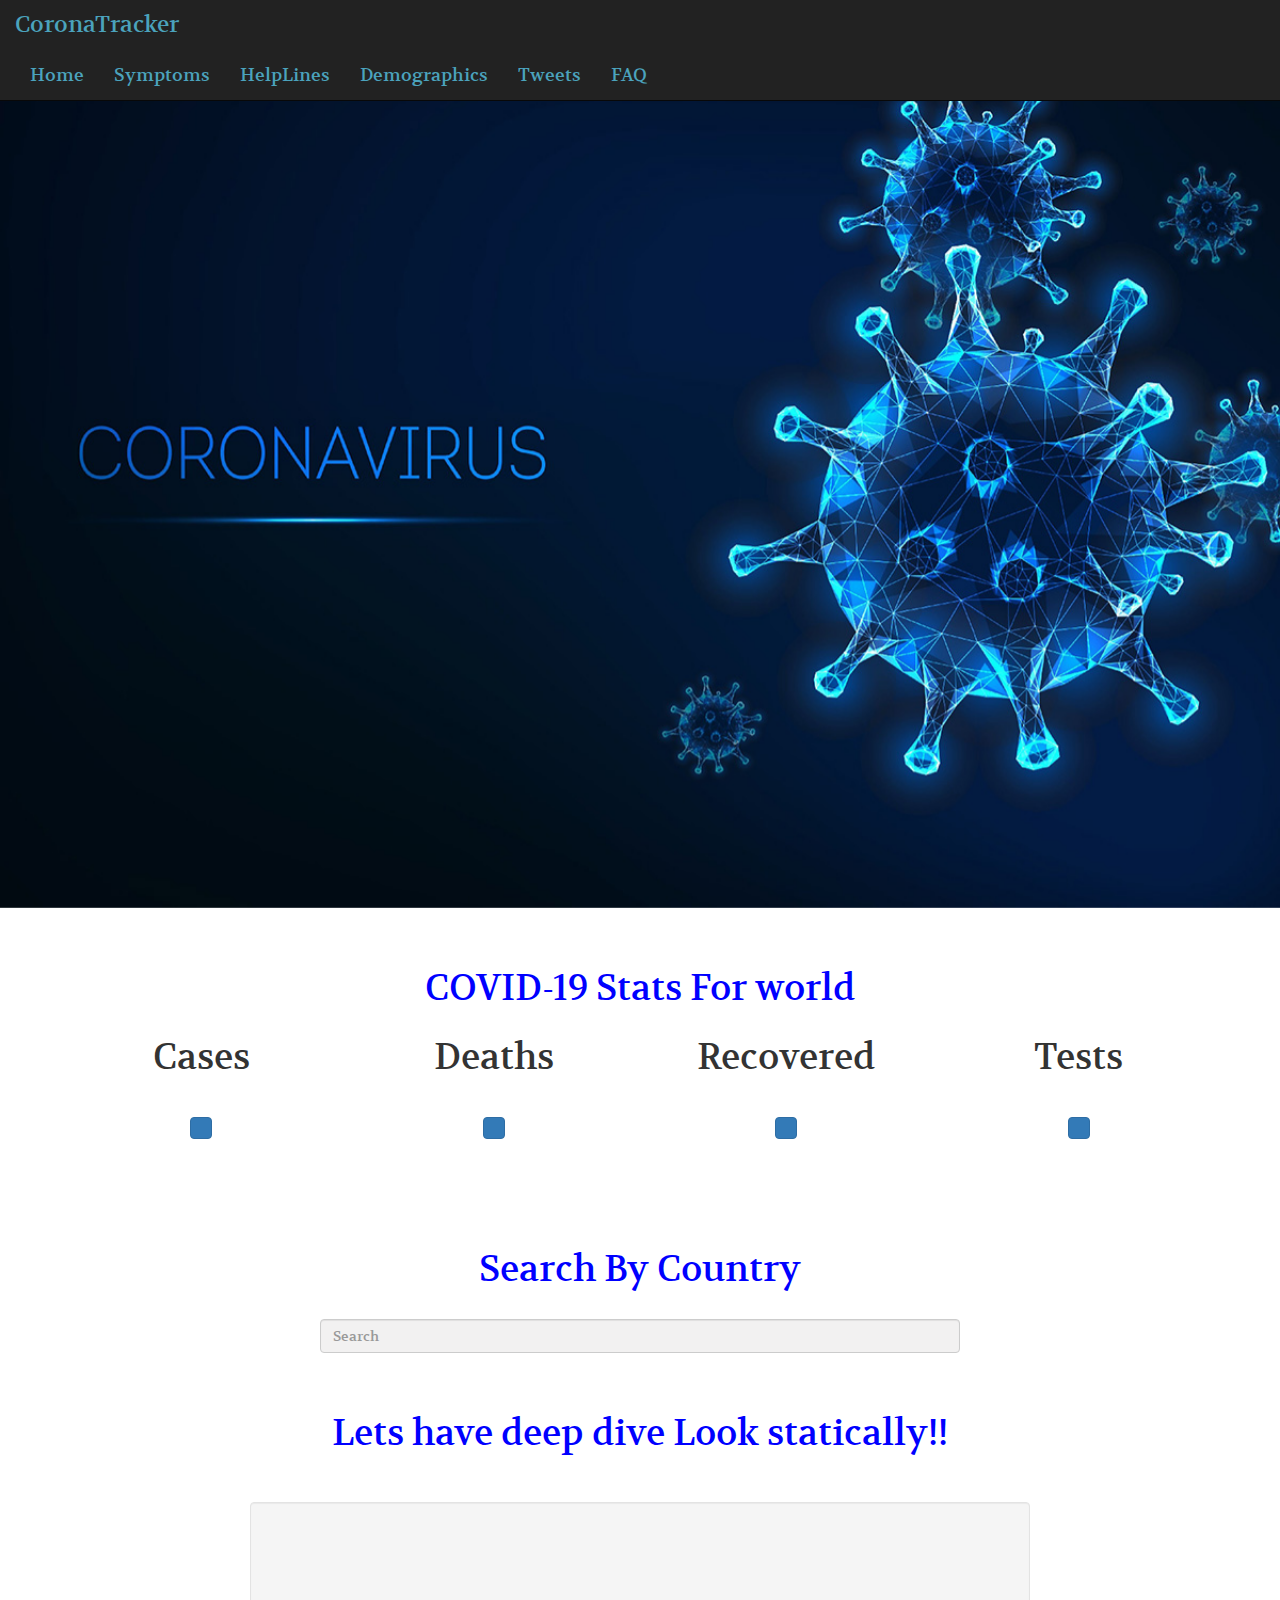
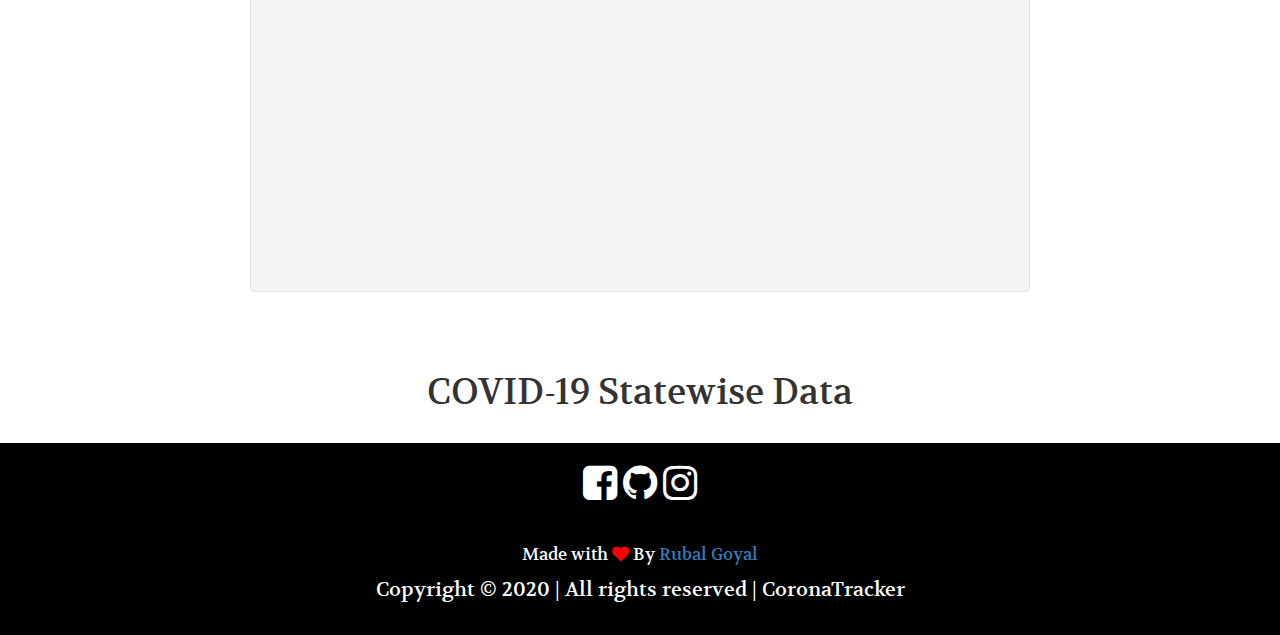
<file: index.html>
<!DOCTYPE html>
<html lang="en">
<head>
  <link rel="icon" href="img/logo.png" type="image/png" sizes="35*35">
  <title>HOME</title>
  <meta charset="utf-8">
  <meta name="viewport" content="width=device-width, initial-scale=1">
  <link rel="stylesheet" href="css/home.css">
  <link rel="stylesheet" href="https://maxcdn.bootstrapcdn.com/bootstrap/3.4.1/css/bootstrap.min.css">
  <script src="https://ajax.googleapis.com/ajax/libs/jquery/3.4.1/jquery.min.js"></script>
  <script src="https://maxcdn.bootstrapcdn.com/bootstrap/3.4.1/js/bootstrap.min.js"></script>
  <script src="https://canvasjs.com/assets/script/jquery-1.11.1.min.js"></script>
<script src="https://canvasjs.com/assets/script/jquery.canvasjs.min.js"></script>
<link rel="stylesheet" href="https://cdnjs.cloudflare.com/ajax/libs/font-awesome/4.7.0/css/font-awesome.min.css">
<link href="https://fonts.googleapis.com/css2?family=Volkhov&display=swap" rel="stylesheet">
<link rel="stylesheet" href="https://cdnjs.cloudflare.com/ajax/libs/animate.css/3.5.2/animate.min.css">
<script src="js/j.js"></script>
<script src="js/home.js"></script>
</head>
<body>
<nav class="navbar navbar-inverse navbar-fixed-top">
  <div class="container-fluid">
    <div class="navbar-header" style="width:50%">
      <button type="button" class="navbar-toggle" data-toggle="collapse" data-target="#myNavbar">
        <span class="icon-bar"></span>
        <span class="icon-bar"></span>
        <span class="icon-bar"></span>                        
      </button>
      <a class="navbar-brand" href="index.html">CoronaTracker</a>
    </div>
    <div class="collapse navbar-collapse" id="myNavbar">
      <ul class="nav navbar-nav">
       <li><a href="index.html">Home</a></li>
        <li><a href="symptom.html">Symptoms</a></li>
        <li><a href="help.html">HelpLines</a></li>
        <!-- <li><a href="news.html">News</a></li> -->
        <li><a href="demographics.html">Demographics</a></li>
        <li><a href="tweets.html">Tweets</a></li>
        <li><a href="faq.html">FAQ</a></li>
      </ul>
    </div>
  </div>
</nav>
  <div id="myCarousel" class="carousel slide" data-ride="carousel">
        <div class="carousel-inner">
            <div class="item active">
            <img src="img/banner1.jpg" alt="Los Angeles" id="banner" class="ban" >
            </div>
              <div class="overlay">
            <div class="text">
              <h1 class="animated infinite bounce delay-60s" style="font-weight: bold;
              font-family:'Volkhov', serif;font-size: 40px;">Staying At Home Keeps corona away..!!
              <em><br/>#stayHome</em><br><em>#staySafe</em></h1>
            <br/>
            <p id="quote" style="font-weight: bold;
            font-family:'Volkhov', serif;font-size:25px;"></p>
          </div>
          </div>
        </div>
        </div>
<br><br>

<div class="container">
  <center><h1 class="heading">COVID-19 Stats For world</h1></center>
  <div class="row details">
    <div class="col-md-3">
      <h1>Cases</h1>
      <br/>
      <button class="btn btn-primary" id="cases"></button>
    </div>
    <div class="col-md-3">
      <h1>Deaths</h1>
      <br/>
      <button  class="btn btn-primary" id="deaths"></button>
    </div>
    <div class="col-md-3">
      <h1>Recovered</h1>
      <br/>
      <button class="btn btn-primary" id="recovered"></button>
    </div>
    <div class="col-md-3">
      <h1>Tests</h1>
      <br/>
      <button class="btn btn-primary" id="tests"></button>
    </div>
  </div>
</div>

<br><br><br><br>
     <center> <h1 class="heading">Search By Country</h1></center>
     <br/>
    <div class="input">
         <input class="form-control" type="text" class="form-control" placeholder="Search" id="country">
          <br/>
        </div>
<br>

  <div class="container abc">
  </div>
  <div class="container">
    <center><h1 class="heading">Lets have deep dive Look statically!!</h1></center><br><br>
    <div class="row">
      <div class="col-md-2"></div>
      <div class="col-md-8 well">
      
        <div id="chartContainer"  style="height: 350px; width: 50%;margin:auto">
        </div>
          <script src="https://canvasjs.com/assets/script/jquery-1.11.1.min.js"></script>
          <script src="https://canvasjs.com/assets/script/jquery.canvasjs.min.js"></script>
        </div>
        <div class="col-md-2"></div>
    </div>
</div>
<br><br>
  <div  class="container">
    <center><h1 class="default"> COVID-19 Statewise Data</h1></center><br/>
    <div class="row">
      <div class="col-md-12" id="mydiv">
        </div>
      </div>
    </div>
<div class="container-fluid">
      <div class="row">
        <div class="col-md-12 footer">
          
          <center><a href="https://www.facebook.com"><i class="fa fa-facebook-square" style="font-size:40px;color:white;"></i></a>
          <a href="https://github.com/"><i class="fa fa-github" style="font-size:40px;color:white;"></i></a>
          <a href="https://www.instgram.com"><i class="fa fa-instagram" style="font-size:40px;color:white;"></i></a></center><br>
          <center><p style="font-size: 17px">Made with <i class="fa fa-heart" style="color:red"></i> By <a class="linkin" href="https://www.linkedin.com/in/mitisha-goyal-a6514a190/" target="_blank">Rubal Goyal</a> 
          <center><p style="font-size:20px">Copyright © 2020 | All rights reserved | CoronaTracker</p></center>
        </div>
      </div>
    </div>
</body>
</html>
</file>
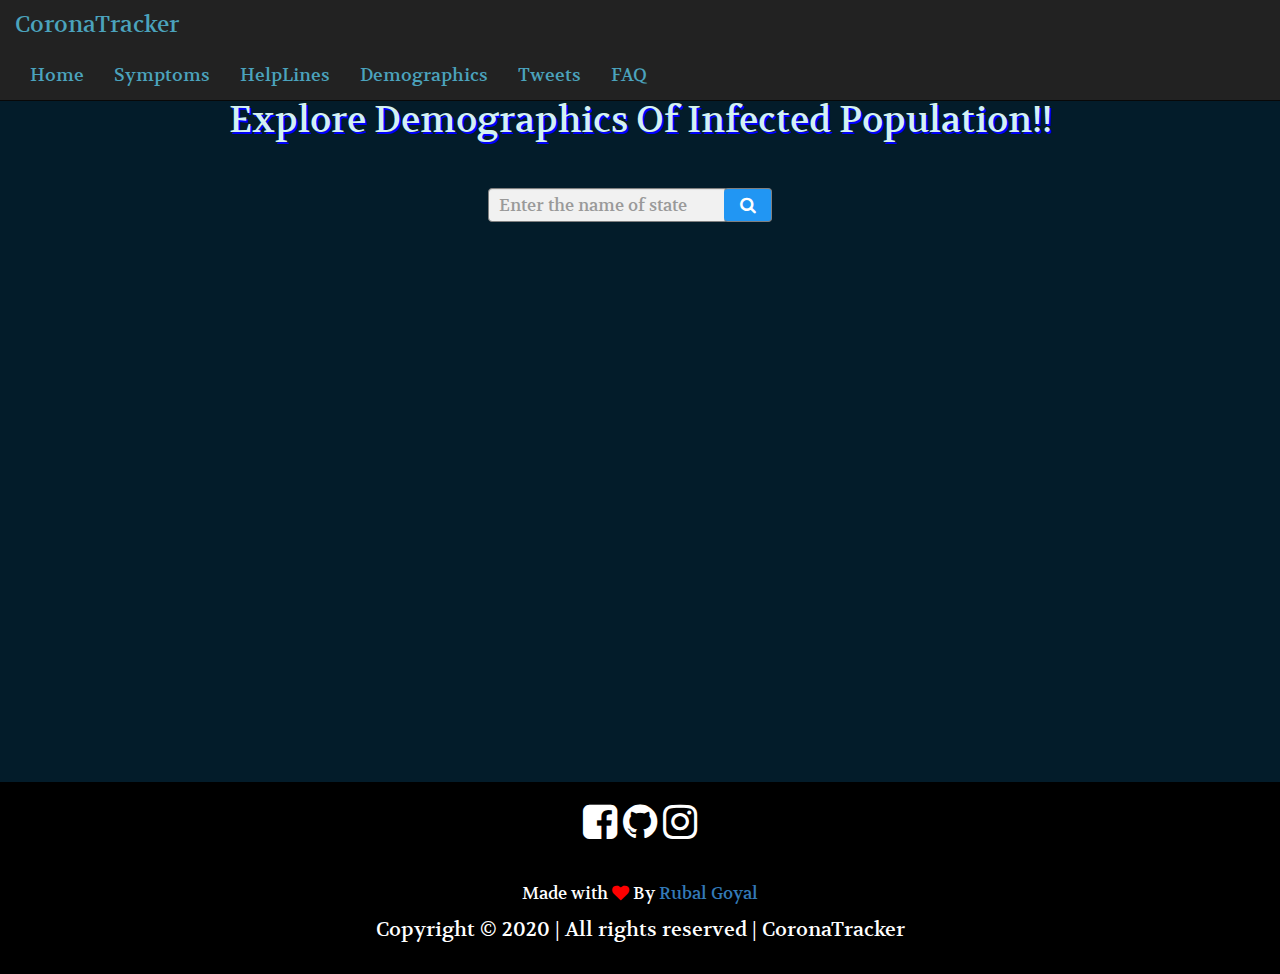
<file: demographics.html>
<!DOCTYPE html>
<html>
<head>

	<title>Demographics</title>
   <meta charset="utf-8">
   <link rel="icon" href="img/logo.png" type="image/png" sizes="35*35">
  <meta name="viewport" content="width=device-width, initial-scale=1">
  <link rel="stylesheet" href="https://maxcdn.bootstrapcdn.com/bootstrap/3.4.0/css/bootstrap.min.css">
  <link rel="stylesheet" type="text/css" href="css/demograph.css">
  <script src="https://ajax.googleapis.com/ajax/libs/jquery/3.4.1/jquery.min.js"></script>
  <script src="https://maxcdn.bootstrapcdn.com/bootstrap/3.4.0/js/bootstrap.min.js"></script>
	<script src="https://ajax.googleapis.com/ajax/libs/jquery/3.4.1/jquery.min.js"></script>
  <link rel="stylesheet" href="https://cdnjs.cloudflare.com/ajax/libs/font-awesome/4.7.0/css/font-awesome.min.css">
	<script src="js/j.js"></script>
  <script src="js/j1.js"></script>
  <link href="https://fonts.googleapis.com/css2?family=Volkhov&display=swap" rel="stylesheet">
 	</head>
 <body>
  <nav class="navbar navbar-inverse navbar-fixed-top">
    <div class="container-fluid">
      <div class="navbar-header" style="width:50%">
        <button type="button" class="navbar-toggle" data-toggle="collapse" data-target="#myNavbar">
          <span class="icon-bar"></span>
          <span class="icon-bar"></span>
          <span class="icon-bar"></span>                        
        </button>
        <a class="navbar-brand" href="index.html">CoronaTracker</a>
      </div>
      <div class="collapse navbar-collapse" id="myNavbar">
        <ul class="nav navbar-nav">
         <li><a href="index.html">Home</a></li>
          <li><a href="symptom.html">Symptoms</a></li>
          <li><a href="help.html">HelpLines</a></li>
          <!-- <li><a href="news.html">News</a></li> -->
          <li><a href="demographics.html">Demographics</a></li>
          <li><a href="tweets.html">Tweets</a></li>
          <li><a href="faq.html">FAQ</a></li>
        </ul>
      </div>
    </div>
  </nav><br/><br/><br/><br/>
 	<center><h1 class="text-primary">Explore Demographics Of Infected Population!! </h1></center>
 	<br><br>          
  <center>
          <div class="example"  style="margin:auto;max-width:300px">
          <input class="form-control search2" type="text" placeholder="Enter the name of state" >
          <button id="sub"><i class="fa fa-search"></i></button>
          </div>
  </center>
  <br><br>
 	<div class="container">
    <div class="row">
      <div class="col-md-1"></div>
      <div class="col-md-10 data">
        <div id='loader' style='display: none;'>
          <center><img src='img/load.gif' style='margin-top:80px' width=auto height='300px'></center>
        </div>
      </div>
      <div class="col-md-1">
      </div>
    </div>
   </div>
   <br/>
    <div class="mod">
 </div>
   <div class="container-fluid">
      <div class="row">
        <div class="col-md-12 footer">
          
          <center><a href="https://www.facebook.com"><i class="fa fa-facebook-square" style="font-size:40px;color:white;"></i></a>
          <a href="https://github.com/"><i class="fa fa-github" style="font-size:40px;color:white;"></i></a>
          <a href="https://www.instgram.com"><i class="fa fa-instagram" style="font-size:40px;color:white;"></i></a></center><br>
          <center><p style="font-size: 17px">Made with <i class="fa fa-heart" style="color:red"></i> By <a class="linkin" href="https://www.linkedin.com/in/mitisha-goyal-a6514a190/" target="_blank">Rubal Goyal</a> 
          <center><p style="font-size:20px">Copyright © 2020 | All rights reserved | CoronaTracker</p></center>
        </div>
      </div>
    </div>
  </div>
 </body>
 </html>
</file>
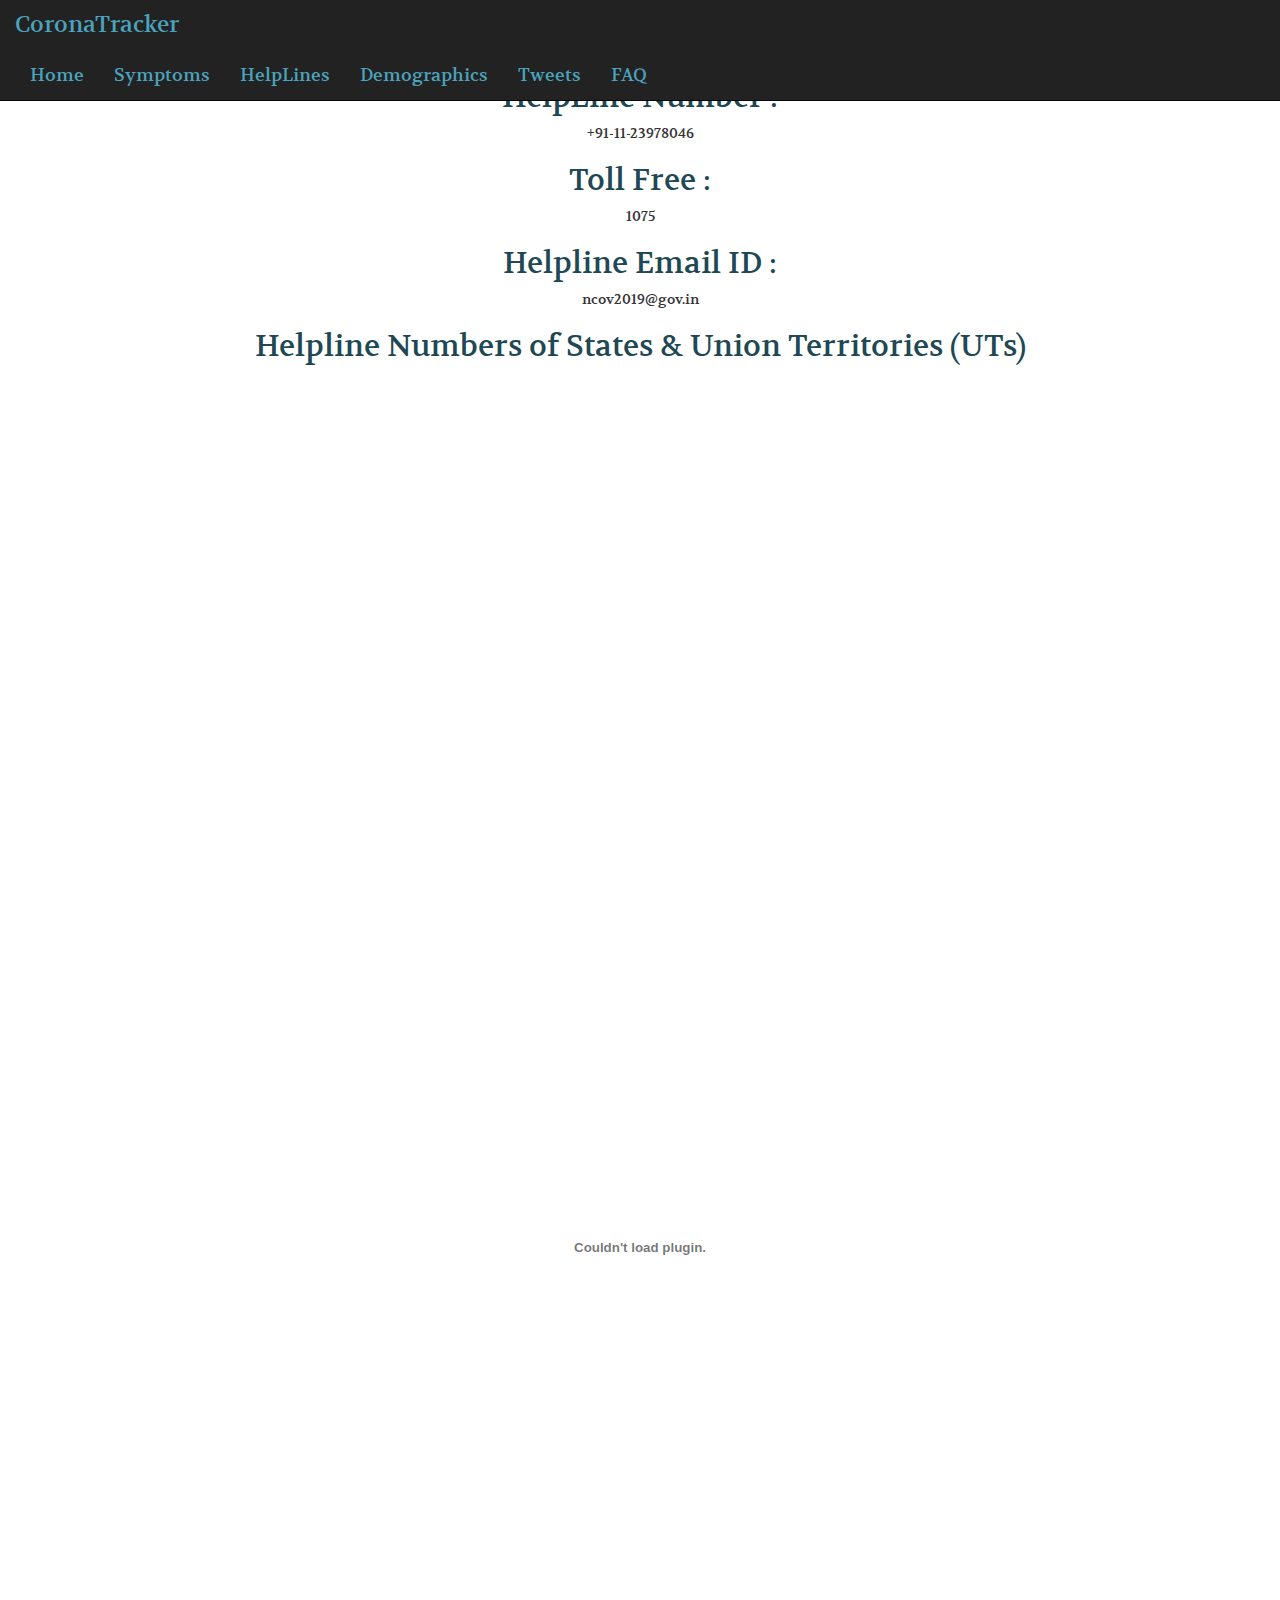
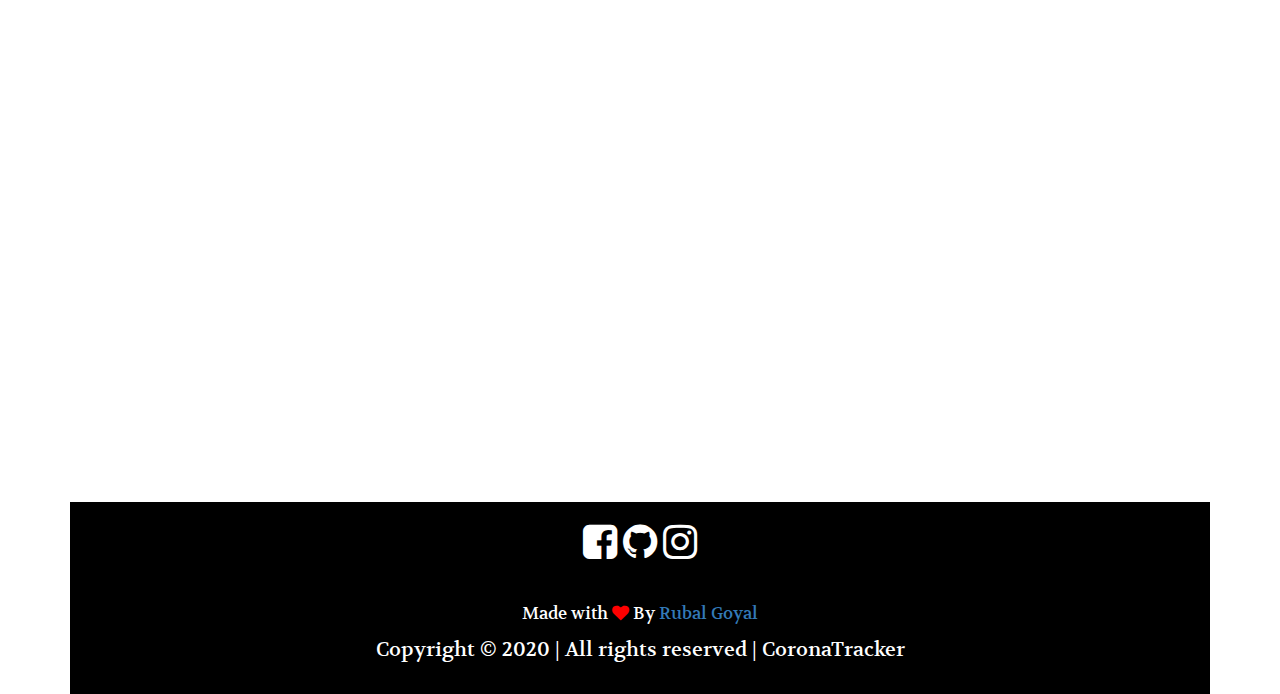
<file: help.html>
<!DOCTYPE html>
<html lang="en">
<head>
  <link rel="icon" href="img/logo.png" type="image/png" sizes="35*35">
  <title>HELPLINE</title>
  <meta charset="utf-8">
  <meta name="viewport" content="width=device-width, initial-scale=1">
  <link rel="stylesheet" href="css/help.css">
  <link rel="stylesheet" href="https://maxcdn.bootstrapcdn.com/bootstrap/3.4.1/css/bootstrap.min.css">
  <script src="https://ajax.googleapis.com/ajax/libs/jquery/3.4.1/jquery.min.js"></script>
  <script src="https://maxcdn.bootstrapcdn.com/bootstrap/3.4.1/js/bootstrap.min.js"></script>
  <script src="https://canvasjs.com/assets/script/jquery-1.11.1.min.js"></script>
<script src="https://canvasjs.com/assets/script/jquery.canvasjs.min.js"></script>
  <script src="js/j.js"></script>
  <link rel="stylesheet" href="https://cdnjs.cloudflare.com/ajax/libs/font-awesome/4.7.0/css/font-awesome.min.css">
  <link href="https://fonts.googleapis.com/css2?family=Volkhov&display=swap" rel="stylesheet">
  <style>
    .heading
    {
      color:#204854;
    }

    
  </style>
  
</head>
<body>
  
  <nav class="navbar navbar-inverse navbar-fixed-top">
    <div class="container-fluid">
      <div class="navbar-header" style="width:50%">
        <button type="button" class="navbar-toggle" data-toggle="collapse" data-target="#myNavbar">
          <span class="icon-bar"></span>
          <span class="icon-bar"></span>
          <span class="icon-bar"></span>                        
        </button>
        <a class="navbar-brand" href="index.html">CoronaTracker</a>
      </div>
      <div class="collapse navbar-collapse" id="myNavbar">
        <ul class="nav navbar-nav">
         <li><a href="index.html">Home</a></li>
          <li><a href="symptom.html">Symptoms</a></li>
          <li><a href="help.html">HelpLines</a></li>
          <!-- <li><a href="news.html">News</a></li> -->
          <li><a href="demographics.html">Demographics</a></li>
          <li><a href="tweets.html">Tweets</a></li>
          <li><a href="faq.html">FAQ</a></li>
        </ul>
      </div>
    </div>
  </nav>
  <br/><br/><br/>
<div class="container">
  <center><h2 class="heading">HelpLine Number :</h2>
<span class="blinking">+91-11-23978046</span>

  <h2 class="heading">Toll Free :</h2>
  <span class="blinking">1075</span>
  <h2 class="heading">Helpline Email ID :</h2>
 <span class="blinking"> ncov2019@gov.in</span>
  <h2 class="heading">Helpline Numbers of States & Union Territories (UTs)</h2></center>
  <br>
 <div class='embed-responsive' style='padding-bottom:150%'>
    <object data='helpnumber.pdf' type='application/pdf' width='100%' height='100%'></object>
</div>
<div class="container-fluid">
      <div class="row">
        <div class="col-md-12 footer">
          
          <center><a href="https://www.facebook.com"><i class="fa fa-facebook-square" style="font-size:40px;color:white;"></i></a>
          <a href="https://github.com/"><i class="fa fa-github" style="font-size:40px;color:white;"></i></a>
          <a href="https://www.instgram.com"><i class="fa fa-instagram" style="font-size:40px;color:white;"></i></a></center><br>
          <center><p style="font-size: 17px">Made with <i class="fa fa-heart" style="color:red"></i> By <a class="linkin" href="https://www.linkedin.com/in/mitisha-goyal-a6514a190/" target="_blank">Rubal Goyal</a> 
          <center><p style="font-size:20px">Copyright © 2020 | All rights reserved | CoronaTracker</p></center>
        </div>
      </div>
    </div>
</body>
</html>
</file>
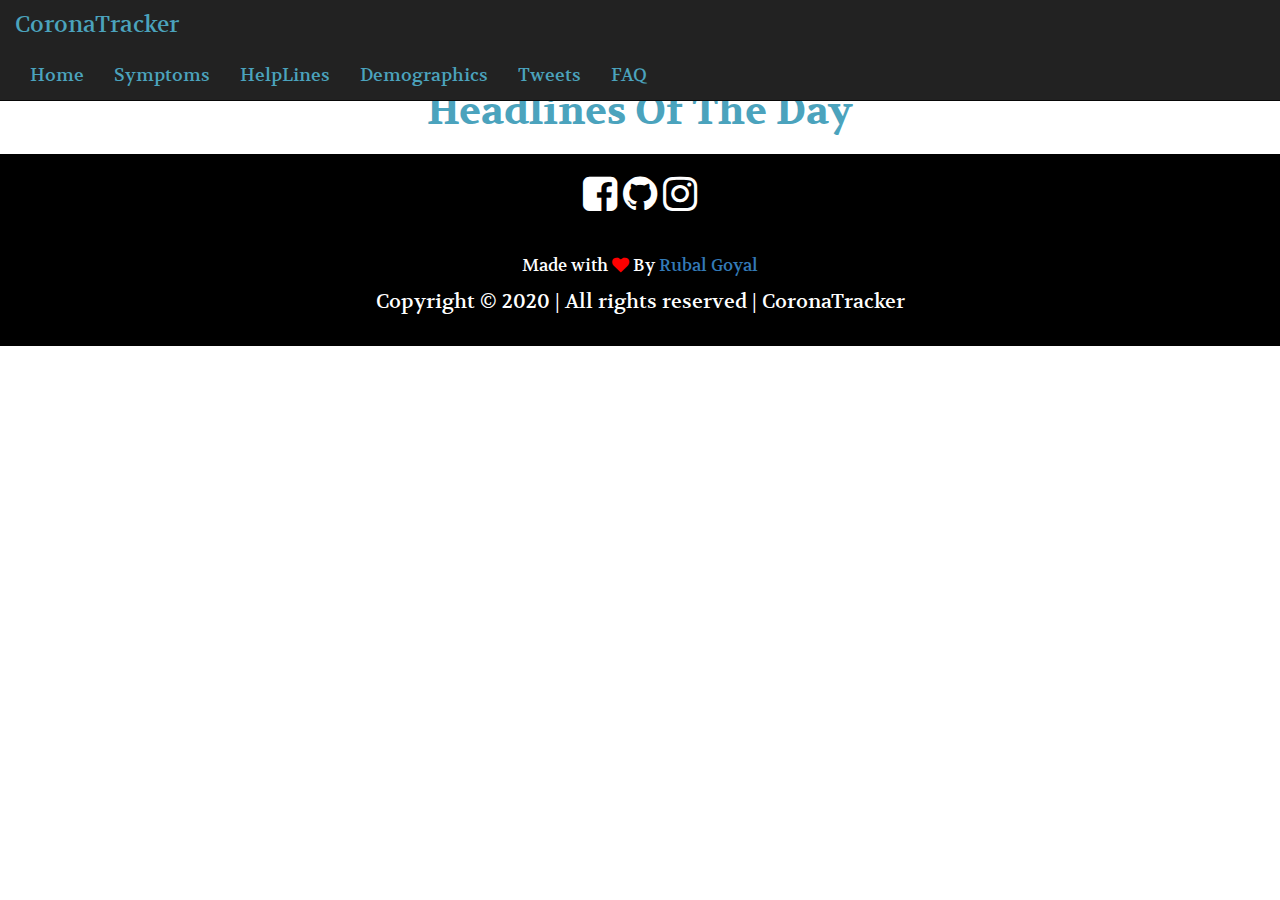
<file: news.html>
<!DOCTYPE html>
<html lang="en">
<head>
  <link rel="icon" href="img/logo.png" type="image/png" sizes="35*35">
  <title>NEWS</title>
  <meta charset="utf-8">
  <meta name="viewport" content="width=device-width, initial-scale=1">
  <link rel="stylesheet" href="css/news.css">
  <link rel="stylesheet" href="https://maxcdn.bootstrapcdn.com/bootstrap/3.4.1/css/bootstrap.min.css">
  <script src="https://ajax.googleapis.com/ajax/libs/jquery/3.5.1/jquery.min.js"></script>
  <script src="https://ajax.googleapis.com/ajax/libs/jquery/3.4.1/jquery.min.js"></script>
  <script src="https://maxcdn.bootstrapcdn.com/bootstrap/3.4.1/js/bootstrap.min.js"></script>
  <script src="js/news.js"></script>
  <link rel="stylesheet" href="https://cdnjs.cloudflare.com/ajax/libs/font-awesome/4.7.0/css/font-awesome.min.css">
  <link href="https://fonts.googleapis.com/css2?family=Volkhov&display=swap" rel="stylesheet">
</head>
<body>

  <nav class="navbar navbar-inverse navbar-fixed-top">
    <div class="container-fluid">
      <div class="navbar-header" style="width:50%">
        <button type="button" class="navbar-toggle" data-toggle="collapse" data-target="#myNavbar">
          <span class="icon-bar"></span>
          <span class="icon-bar"></span>
          <span class="icon-bar"></span>                        
        </button>
        <a class="navbar-brand" href="index.html">CoronaTracker</a>
      </div>
      <div class="collapse navbar-collapse" id="myNavbar">
        <ul class="nav navbar-nav">
         <li><a href="index.html">Home</a></li>
          <li><a href="symptom.html">Symptoms</a></li>
          <li><a href="help.html">HelpLines</a></li>
          <!-- <li><a href="news.html">News</a></li> -->
          <li><a href="demographics.html">Demographics</a></li>
          <li><a href="tweets.html">Tweets</a></li>
          <li><a href="faq.html">FAQ</a></li>
        </ul>
      </div>
    </div>
  </nav>
<br/><br/><br/>

<div class="container-fluid">
      <div class="row">
        <div class="col-md-12">
          <h1 class="text-center" style="padding: 10px;font-size:40px;color:#4ba3bd;font-weight: bold;">Headlines Of The Day</h1>
        </div>
      </div>
    </div>
    <!--end of heading-->
    <!-- start of main-news div-->
    <div id='loader' style='display: none;'>
      <center><img src='img/load.gif' style='margin-top:80px' width='380px' height='250px'></center>
    </div>
    <div class="container-fluid abc">
    </div>
<div class="container-fluid">
      <div class="row">
        <div class="col-md-12 footer">
          
          <center><a href="https://www.facebook.com"><i class="fa fa-facebook-square" style="font-size:40px;color:white;"></i></a>
          <a href="https://github.com/"><i class="fa fa-github" style="font-size:40px;color:white;"></i></a>
          <a href="https://www.instgram.com"><i class="fa fa-instagram" style="font-size:40px;color:white;"></i></a></center><br>
          <center><p style="font-size: 17px">Made with <i class="fa fa-heart" style="color:red"></i> By <a class="linkin" href="https://www.linkedin.com/in/mitisha-goyal-a6514a190/" target="_blank">Rubal Goyal</a> 
          <center><p style="font-size:20px">Copyright © 2020 | All rights reserved | CoronaTracker</p></center>
        </div>
      </div>
    </div>
  </body>
  </html>
</file>
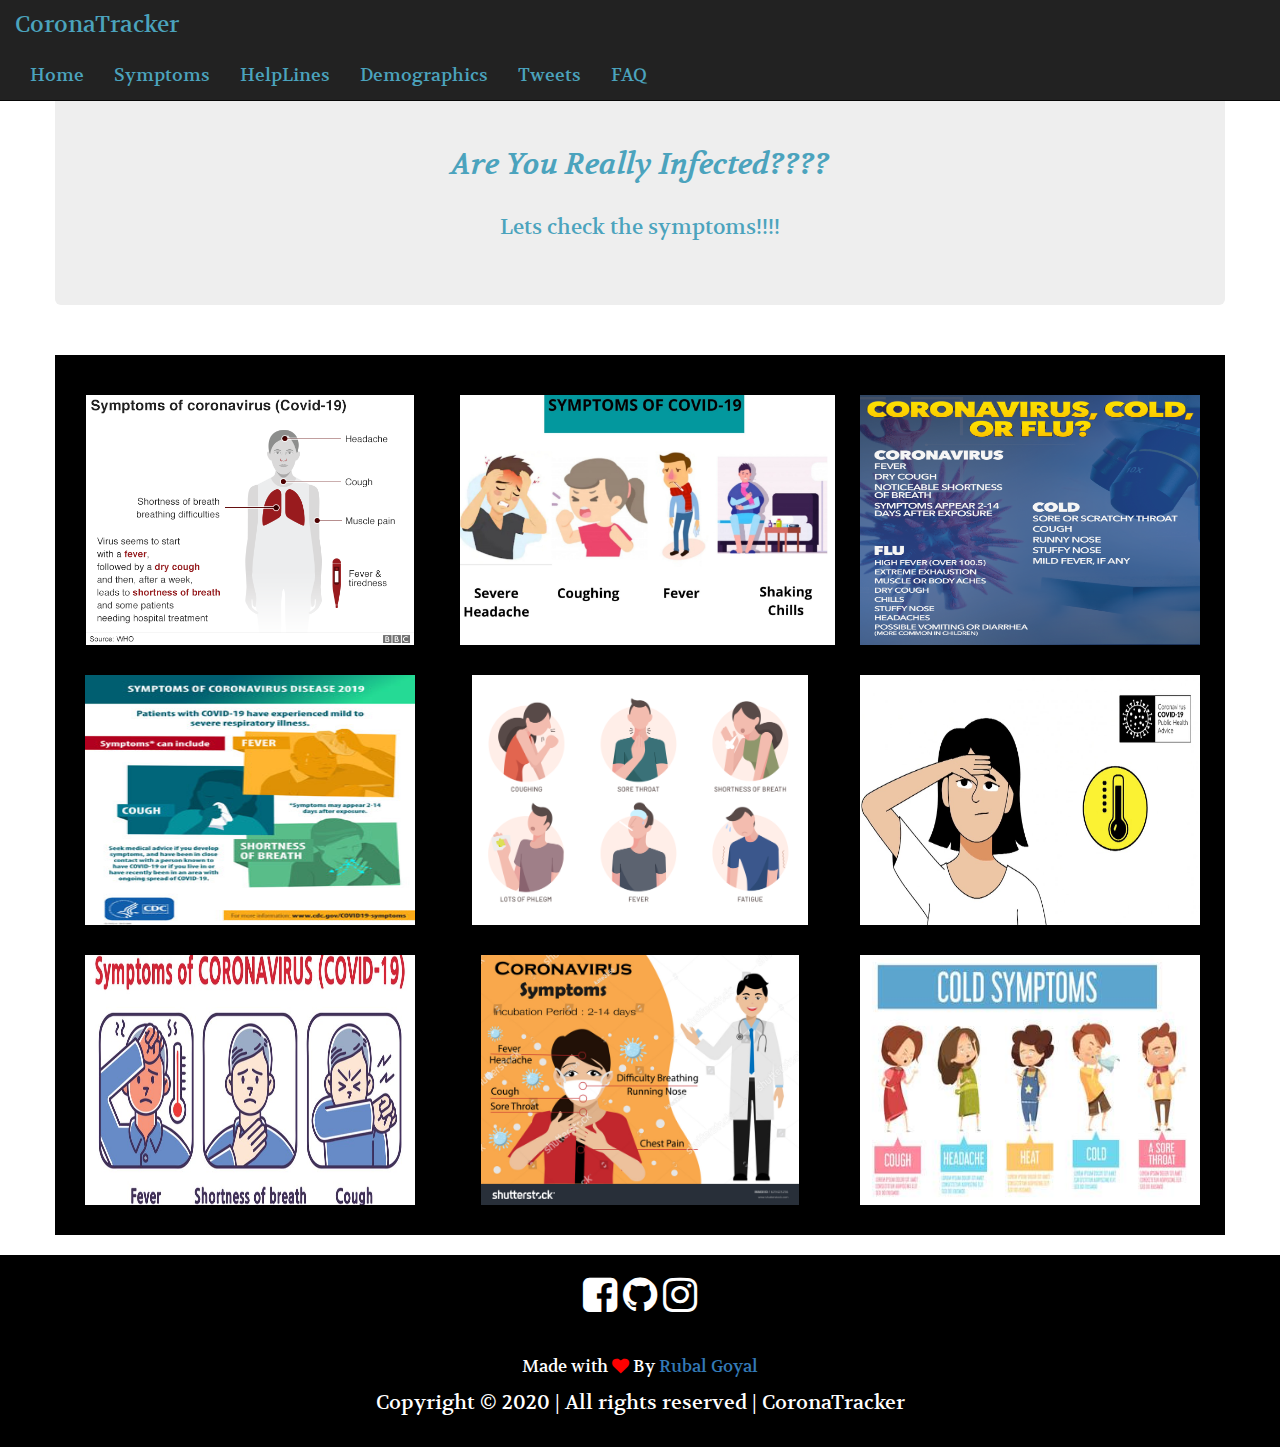
<file: symptom.html>
<!DOCTYPE html>
<html lang="en">
<head>
  
  <title>SYMPTOMS</title>
  <meta charset="utf-8">
  <meta name="viewport" content="width=device-width, initial-scale=1">
  <link rel="stylesheet" href="css/symptom.css">
  <link rel="stylesheet" href="https://maxcdn.bootstrapcdn.com/bootstrap/3.4.1/css/bootstrap.min.css">
  <script src="https://ajax.googleapis.com/ajax/libs/jquery/3.4.1/jquery.min.js"></script>
  <script src="https://maxcdn.bootstrapcdn.com/bootstrap/3.4.1/js/bootstrap.min.js"></script>
    <link rel="stylesheet" href="https://cdnjs.cloudflare.com/ajax/libs/font-awesome/4.7.0/css/font-awesome.min.css">
    <link rel="icon" href="img/logo.png" type="image/png" sizes="35*35">
<link href="https://fonts.googleapis.com/css2?family=Volkhov&display=swap" rel="stylesheet">
</head>
<body>
  <nav class="navbar navbar-inverse navbar-fixed-top">
    <div class="container-fluid">
      <div class="navbar-header" style="width:50%">
        <button type="button" class="navbar-toggle" data-toggle="collapse" data-target="#myNavbar">
          <span class="icon-bar"></span>
          <span class="icon-bar"></span>
          <span class="icon-bar"></span>                        
        </button>
        <a class="navbar-brand" href="index.html">CoronaTracker</a>
      </div>
      <div class="collapse navbar-collapse" id="myNavbar">
        <ul class="nav navbar-nav">
         <li><a href="index.html">Home</a></li>
          <li><a href="symptom.html">Symptoms</a></li>
          <li><a href="help.html">HelpLines</a></li>
        <!--   <li><a href="news.html">News</a></li> -->
          <li><a href="demographics.html">Demographics</a></li>
          <li><a href="tweets.html">Tweets</a></li>
          <li><a href="faq.html">FAQ</a></li>
        </ul>
      </div>
    </div>
  </nav>

<br><br><br><br>
<div class="container">
  <div class="jumbotron row">
  
      <h2 class="a"><em>Are You Really Infected????</em></h2><br>
   
    <div class="col-md-12">
      <p class="b">Lets check the symptoms!!!!</p>
   </div><br>
    </div>
</div><br>

<div id="second" >
  <center>
  <div class="container mt-5"style="background-color: black;"><br><br>  
      <div class="row">
            <div class="col-lg-4">
            <div class="card">
            <img src ="img/symptom1.png" class="img-fluid m-auto py-3 "style="height: 250px;width=350px;">
            </div></div>

            <div class="col-lg-4">
            <div class="card">
            <img src = "img/symptom2.jpg"  class="img-fluid m-auto py-3"style="height: 250px;width=350px;" >
            </div></div>

             <div class="col-lg-4">
             <div class="card">
             <img src ="img/coldOrFlue.jpg" width="340" class="img-fluid m-auto py-3"style="height: 250px;">
              </div></div>

              <div class="col-lg-4 ">
              <div class="card ">
              <img src ="img/symptom4.png" width="330"class="img-fluid m-auto py-3"style="height:250px;">
              </div></div>

              <div class="col-lg-4 ">
                <div class="card ">
                <img src ="img/symptom6.png" class="img-fluid m-auto py-3"style="height: 250px;width=350px;">
                 </div></div>
   
                 <div class="col-lg-4 ">
                 <div class="card ">
                 <img src ="img/symptom7.jpg"width="340"  class="img-fluid m-auto py-3" style="height: 250px;">
                 </div></div>

                 <div class="col-lg-4 ">
                  <div class="card ">
                  <img src ="img/symptom8.jpg"width="330"  class="img-fluid m-auto py-3" style="height: 250px;">
                  </div></div>

                  <div class="col-lg-4 ">
                    <div class="card ">
                    <img src ="img/symptom9.jpg"  class="img-fluid m-auto py-3"style="height: 250px;width=350px;">
                    </div></div>

                    <div class="col-lg-4">
                      <div class="card ">
                      <img src ="img/cold.jpg" width="340" class="img-fluid m-auto py-3" style="height: 250px;">
                      </div></div>
                
      </div>
  </div>
</div>


<br>
 
<div class="container-fluid">
      <div class="row">
        <div class="col-md-12 footer">
          
          <center><a href="https://www.facebook.com"><i class="fa fa-facebook-square" style="font-size:40px;color:white;"></i></a>
          <a href="https://github.com/"><i class="fa fa-github" style="font-size:40px;color:white;"></i></a>
          <a href="https://www.instgram.com"><i class="fa fa-instagram" style="font-size:40px;color:white;"></i></a></center><br>
          <center><p style="font-size: 17px">Made with <i class="fa fa-heart" style="color:red"></i> By <a class="linkin" href="https://www.linkedin.com/in/mitisha-goyal-a6514a190/" target="_blank">Rubal Goyal</a> 
          <center><p style="font-size:20px">Copyright © 2020 | All rights reserved | CoronaTracker</p></center>
        </div>
      </div>
    </div>

</body>
</html>
</file>
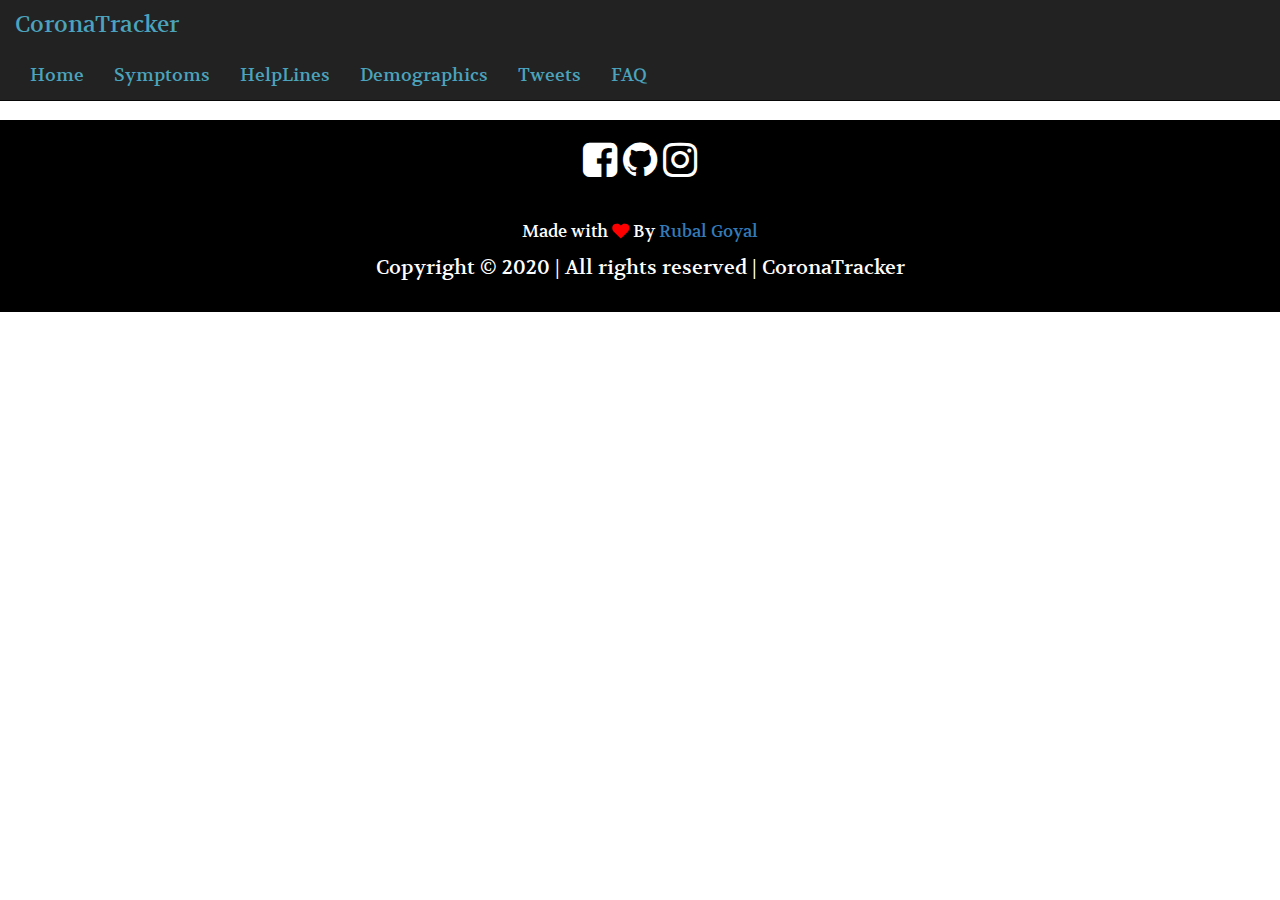
<file: tweets.html>
<!DOCTYPE html>
<html lang="en">
<head>
  <link rel="icon" href="img/logo.png" type="image/png" sizes="35*35">
  <title>TWEETS</title>
  <meta charset="utf-8">
  <meta name="viewport" content="width=device-width, initial-scale=1">
  <link rel="stylesheet" href="css/tweets.css">
  <link rel="stylesheet" href="https://maxcdn.bootstrapcdn.com/bootstrap/3.4.1/css/bootstrap.min.css">
  <script src="https://ajax.googleapis.com/ajax/libs/jquery/3.4.1/jquery.min.js"></script>
  <script src="https://maxcdn.bootstrapcdn.com/bootstrap/3.4.1/js/bootstrap.min.js"></script>  
<link rel="stylesheet" href="https://cdnjs.cloudflare.com/ajax/libs/font-awesome/4.7.0/css/font-awesome.min.css">
<link href="https://fonts.googleapis.com/css2?family=Volkhov&display=swap" rel="stylesheet">
<link rel="stylesheet" href="https://cdnjs.cloudflare.com/ajax/libs/animate.css/3.5.2/animate.min.css">
<script src="js/j.js"></script>
<script src="js/tweets.js"></script>
</head>
<body>
<nav class="navbar navbar-inverse navbar-fixed-top">
  <div class="container-fluid">
    <div class="navbar-header" style="width:50%">
      <button type="button" class="navbar-toggle" data-toggle="collapse" data-target="#myNavbar">
        <span class="icon-bar"></span>
        <span class="icon-bar"></span>
        <span class="icon-bar"></span>                        
      </button>
      <a class="navbar-brand" href="index.html">CoronaTracker</a>
    </div>
    <div class="collapse navbar-collapse" id="myNavbar">
      <ul class="nav navbar-nav">
       <li><a href="index.html">Home</a></li>
        <li><a href="symptom.html">Symptoms</a></li>
        <li><a href="help.html">HelpLines</a></li>
        <!-- <li><a href="news.html">News</a></li> -->
        <li><a href="demographics.html">Demographics</a></li>
        <li><a href="tweets.html">Tweets</a></li>
        <li><a href="faq.html">FAQ</a></li>
      </ul>
    </div>
  </div>
</nav><br/><br/><br/><br/><br/><br/>

<div class="container def">
      <div id='loader' style='display: none;'>
      <center><img src='img/load.gif' style='margin-top:80px' width='380px' height='250px'></center>
    </div>
  <div class="main">
  </div>
  
  </div>
<div class="container-fluid">
      <div class="row">
        <div class="col-md-12 footer">
          
          <center><a href="https://www.facebook.com"><i class="fa fa-facebook-square" style="font-size:40px;color:white;"></i></a>
          <a href="https://github.com/"><i class="fa fa-github" style="font-size:40px;color:white;"></i></a>
          <a href="https://www.instgram.com"><i class="fa fa-instagram" style="font-size:40px;color:white;"></i></a></center><br>
          <center><p style="font-size: 17px">Made with <i class="fa fa-heart" style="color:red"></i> By <a class="linkin" href="https://www.linkedin.com/in/mitisha-goyal-a6514a190/" target="_blank">Rubal Goyal</a> 
          <center><p style="font-size:20px">Copyright © 2020 | All rights reserved | CoronaTracker</p></center>
        </div>
      </div>
    </div>
</body>
</html>
</file>
<file: css/home.css>
*
{
  font-family: 'Volkhov', serif;
}
.navbar-brand
{
	color:#4ba3bd !important;
	font-size:23px !important;

}
.navbar
{
  border-radius: 0px !important;
  margin-bottom:0px !important; 
}
.navbar-nav {

    float: right !important;
}
li>a
{

  padding: 10px;
	color:#4ba3bd !important;
	font-size:18px;
}
li>a:hover
{
	color:white !important;
  transform: scale(1.3);
}
.navbar-inverse .navbar-collapse, .navbar-inverse .navbar-form {
  float:left;
  border-color: #101010;
}
.heading
{
	color:blue;

}
h3
{
	color:#398aa2 !important;
}
.overlay {
  opacity: 0.8;
	margin-top: 100px;
  position: absolute;
  bottom: 100%;
  left: 0;
  right: 0;
   background-color:#398aa2 ;
     overflow: hidden;
  width: 100%;
  height:100%;
  transition: .5s ease;
}
#banner
{
  width:100%;
   height:auto;
}
.text {
  z-index:1;
  opacity: 1.0 !important;
color:black;
  font-size: 20px;
  font-weight: bold;
  position: absolute;
  top: 40%;
  left: 50%;
  transform: translate(-50%, -50%);
  text-align: center;
  font-family:Calibri;
}
.carousel-inner:hover .overlay {
  bottom: 0;
  height: 100%;
}

.details
{
	text-align:center;
}
.details button
{
	color:white;
  font-size:25px;
  padding:10px;
  margin:10px;
}.form-control
{
	background-color: #aba0a026 !important;
	height:28px;

}

#country
{
	color:#516575!important;
  width:50%;
  margin:auto;
}
th
{
	
	background-color: #232222;
	color:white;
	font-weight:bold;
}
td
{
	color:white;
	background-color: #2196f3;
	font-weight:bold;
}
tr td:hover
{
	background-color: blue;
}

.blinking{
	font-weight: bold;
    animation:blinkingText 1.3s infinite;
}
@keyframes blinkingText{
    0%{     color: #000;    }
    49%{    color: #000; }
    60%{    color: transparent; }
    99%{    color:transparent;  }
    100%{   color: #000;    }
}


.footer
{
        font-family: 'Open Sans', sans-serif;
            background-color:black;
            color:white;
            font-size: 25px;
            padding:20px;
}


.linkin
{
  text-decoration: none;
}
.linkin:hover
{
  text-decoration: none;
}
</file>
<file: css/demograph.css>
*
{
  font-family: 'Volkhov', serif;
}
.navbar-brand
{
	color:#4ba3bd !important;
	font-size:23px !important;

}
.navbar
{
  border-radius: 0px !important;
  margin-bottom:0px !important; 
}
.navbar-nav {

    float: right !important;
}
li>a
{

  padding: 10px;
	color:#4ba3bd !important;
	font-size:18px;
}
li>a:hover
{
	color:white !important;
  transform: scale(1.3);
}
.navbar-inverse .navbar-collapse, .navbar-inverse .navbar-form {
  float:left;
  border-color: #101010;
}



.footer
{
            background-color:black;
            color:white;
            font-size: 25px;
            padding:20px;
}

body
{
	background-color:#031c2a;
}
* {
  box-sizing: border-box;
}

.text-primary
{
	color:#d4f1f1 !important;
	text-shadow: 2px 2px blue;
}
.example input[type=text] {
  padding: 10px;
  font-size: 17px;
  border: 1px solid grey;
  float: left;
  width: 80%;
  background: #f1f1f1;

}
button, input, select, textarea {
    font-family: inherit;
    font-size: inherit;
    line-height: inherit;
    margin:-2px !important;
}
.example button {
  float: left;
  width: 16%;
  padding: 4px;
  background: #2196F3;
  color: white;
  font-size: 17px;
  border: 1px solid grey;
  border-left: none;
  cursor: pointer;
  border-radius: 4px;
}

.example button:hover {
  background: #0b7dda;
}

.example::after {
  content: "";
  clear: both;
  display: table;
}
.mybtn
{
 			margin:2px !important;
}
.data
{

	height:500px;
  overflow-y: scroll;
  width: 100%;
}
.data::-webkit-scrollbar {
  display: none;
}
th
{
	text-align: center;
	color:#2196F3;
}
td
{
	text-align: center;
	color:white;
}
.link1
{
	text-decoration: none;
	color:white;
}
.link1:hover
{
	text-decoration: none;
	color:white;	
}
.linkin
{
  text-decoration: none;
}
.linkin:hover
{
  text-decoration: none;
}
</file>
<file: css/help.css>
*
{
  font-family: 'Volkhov', serif;
}
.navbar-brand
{
	color:#4ba3bd !important;
	font-size:23px !important;

}
.navbar
{
  border-radius: 0px !important;
  margin-bottom:0px !important; 
}
.navbar-nav {

    float: right !important;
}
li>a
{

  padding: 10px;
	color:#4ba3bd !important;
	font-size:18px;
}
li>a:hover
{
	color:white !important;
  transform: scale(1.3);
}
.navbar-inverse .navbar-collapse, .navbar-inverse .navbar-form {
  float:left;
  border-color: #101010;
}
.embed-responsive {
    position: relative;
    display: block;
    height: 0;
    padding: 0;
    overflow: hidden;
}
.footer
{
        font-family: 'Open Sans', sans-serif;
            background-color:black;
            color:white;
            font-size: 25px;
            padding:20px;
}
.linkin
{
  text-decoration: none;
}
.linkin:hover
{
  text-decoration: none;
}
</file>
<file: css/news.css>
*
{
  font-family: 'Volkhov', serif;
}
.navbar-brand
{
	color:#4ba3bd !important;
	font-size:23px !important;
}
.navbar
{
  border-radius: 0px !important;
  margin-bottom:0px !important; 
}
.navbar-nav {

    float: right !important;
}
li>a
{

  padding:10px;
	color:#4ba3bd !important;
	font-size:18px;
}
li>a:hover
{
	color:white !important;
  transform: scale(1.3);
}
.navbar-inverse .navbar-collapse, .navbar-inverse .navbar-form {
  float:left;
  border-color: #101010;
}
.news
{
    box-shadow: 0px 0px 10px green;
    margin-bottom: 30px !important;
    margin-top: 20px !important;
    margin-left:60px !important;
    margin-right:52px !important;
    background:#000000f5;
    border-radius:15px;
}
.col-md-3
{
    padding: 0px !important;
}
.head
{
    color:white;
    font-size: 20px;
    width: 100%;
}
.news img
{
    width: 100%;
    height:60%;
    position: relative;
    border-top-right-radius: 30px;
    border-top-left-radius: 30px;
    margin:0px;
}
.four
{
        width:100%;
        height:450px;
}
.overlay 
{
    border-radius:30px;
    background:black;
  position: absolute;
  top:0px;
  bottom: 100%;
  right: 0;
  overflow: hidden;
  width:100%;
  height:0;
  transition: .5s ease;
}

.four:hover .overlay {
  bottom: 0;
  height:100%;
}
.text {
  color:white;
  width:100%;
  font-size: 15px;
  position: absolute;
  top:50%;
  left: 50%;
  transform: translate(-50%, -50%);
  text-align: center;
}



.footer
{
            background-color:black;
            color:white;
            font-size: 25px;
            padding:20px;
}
.linkin
{
  text-decoration: none;
}
.linkin:hover
{
  text-decoration: none;
}
</file>
<file: css/symptom.css>
*
{
  font-family: 'Volkhov', serif;
}
.navbar-brand
{
	color:#4ba3bd !important;
	font-size:23px !important;

}
.navbar
{
  border-radius: 0px !important;
  margin-bottom:0px !important; 
}
.navbar-nav {

    float: right !important;
}
li>a
{

  padding: 10px;
	color:#4ba3bd !important;
	font-size:18px;
}
li>a:hover
{
	color:white !important;
  transform: scale(1.3);
}
.navbar-inverse .navbar-collapse, .navbar-inverse .navbar-form {
  float:left;
  border-color: #101010;
}

.a
{
	color:#4ba3bd !important;
	text-align:center;
	font-weight:bold;

	
}.b
{
	color:#4ba3bd !important;
	text-align:center;
}
.images
{
	height:250px;
	width:250px;
	background-color: red;
}
.symp
{
	height:100%;
	width:100%;
	background-clip: red;
}
.card{
	height: 280px;
}

.footer
{
        font-family: 'Open Sans', sans-serif;
            background-color:black;
            color:white;
            font-size: 25px;
            padding:20px;
}
.linkin
{
  text-decoration: none;
}
.linkin:hover
{
  text-decoration: none;
}
</file>
<file: css/tweets.css>
*
{
  font-family: 'Volkhov', serif;
}
.navbar-brand
{
	color:#4ba3bd !important;
	font-size:23px !important;

}
.navbar
{
  border-radius: 0px !important;
  margin-bottom:0px !important; 
}
.navbar-nav {

    float: right !important;
}
li>a
{

  padding: 10px;
	color:#4ba3bd !important;
	font-size:18px;
}
li>a:hover
{
	color:white !important;
  transform: scale(1.3);
}
.navbar-inverse .navbar-collapse, .navbar-inverse .navbar-form {
  float:left;
  border-color: #101010;
}
.embed-responsive {
    position: relative;
    display: block;
    height: 0;
    padding: 0;
    overflow: hidden;
}
.footer
{
        font-family: 'Open Sans', sans-serif;
            background-color:black;
            color:white;
            font-size: 25px;
            padding:20px;
}
.linkin
{
  text-decoration: none;
}
.linkin:hover
{
  text-decoration: none;
}
.tweet img
{
    width: 100%;
    height:auto;
    padding:10px;
}
.four
{
        width:100% !important;
        height:auto;
        padding:10px;
}
.tweet
{
    margin-bottom: 30px;
    margin-left:50px !important;
    margin-right:25px;
        background:#000000f5;
    border-radius:10px;
    height: auto;
}
.head
{
  color:#4ba3bd !important;
  /*padding: 15px;*/
  font-size: 18px;
}
.data-time
{
  color:red;
  text-align: center;
  padding: 6px;  
  font-size: 16px;
}
body
{
 background-color: grey;
}
.data1
{
  color:white;
  padding: 6px;  
  font-size: 18px;
  width: 100%;
}
.img1
{
  border-radius: 50%;
  height:68px !important;
  width: 80px !important;
}
.abc
{
  height:auto !important;
  width:100% !important;
}
</file>
